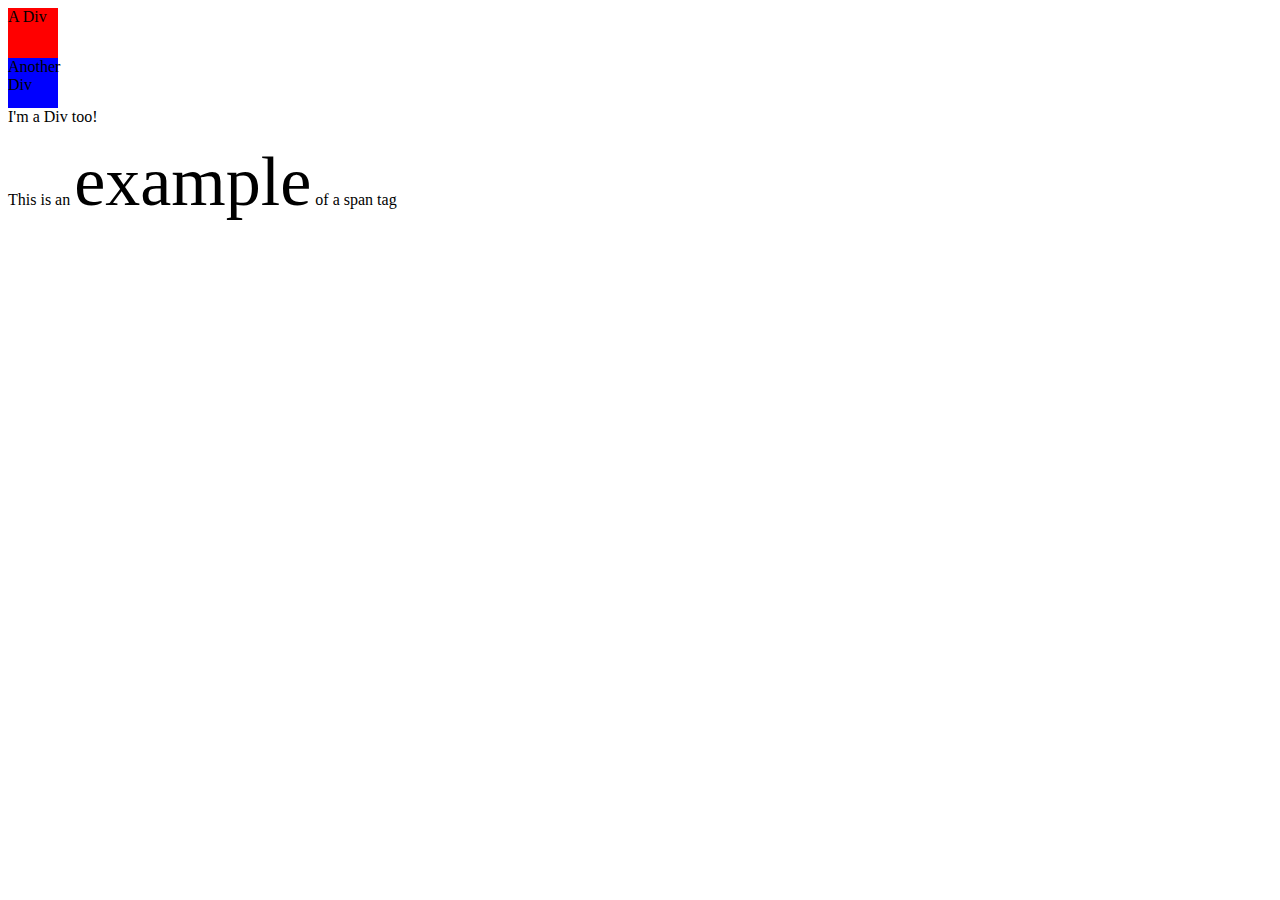
<file: about.html>
<!DOCTYPE html>
<html>
    <head>
        
    </head>
    <body>
        <!--<ul type="square">-->
        <!--    <li>An item</li>-->
        <!--    <li>ANother Item</li>-->
        <!--    <li>Yet Another Item</li>-->
        <!--</ul>-->
        <!--<ol type="I">-->
        <!--     <li>An item</li>-->
        <!--    <li>ANother Item</li>-->
        <!--    <li>Yet Another Item</li>-->
        <!--</ol>-->
        
        <!--<img src="sunset_ocean.jpg" style="height:300px;">-->
        
        <div style="width:50px; height: 50px; background: red;">A Div</div>
        <div style="width:50px; height: 50px; background: blue;">Another Div</div>
        <div>I'm a Div too!</div>
        
        <p>This is an <span style= "font-size: 70px;">example</span> of a span tag</p>
        
    </body>
</html>
</file>
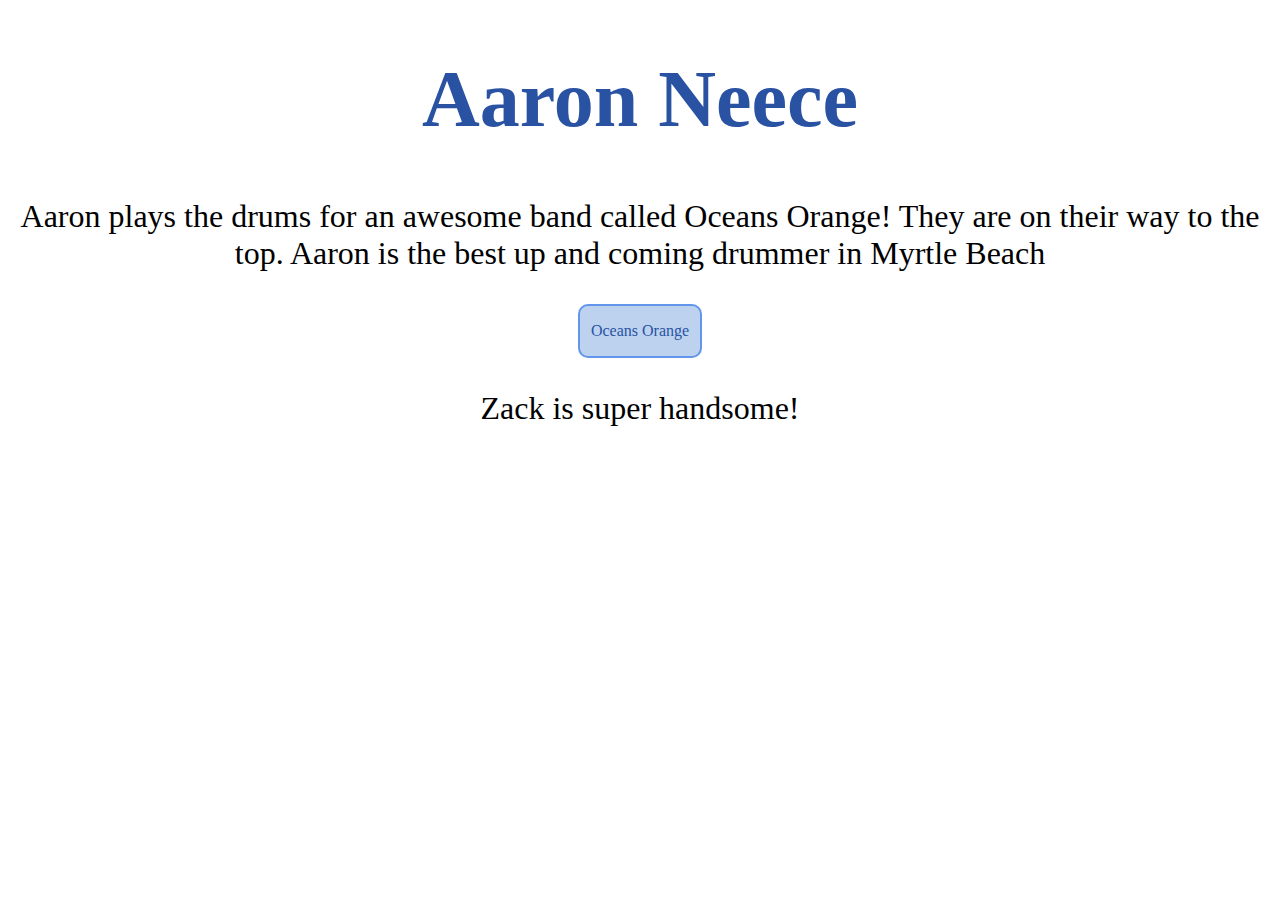
<file: css_basics/Aaron.html>
<!doctype html>
<html lang="en">
<head>
    <meta charset="UTF-8">
    <title>Aaron Neece</title>
     <link rel="stylesheet" href="Aaron.css" type="text/css" />
</head>
<body>
    <h1>Aaron Neece</h1>
    
    <p>Aaron plays the drums for an awesome band called Oceans Orange! They are on their way to the top. Aaron is the best up and coming drummer in Myrtle Beach</p>
    
    <a href="http://reverbnation.com/oceansorange">
        <div>
            <p class="button">Oceans Orange</p>
        </div>
    </a>
    
    <p>Zack is super handsome!</p>
    
</body>
</html>
</file>
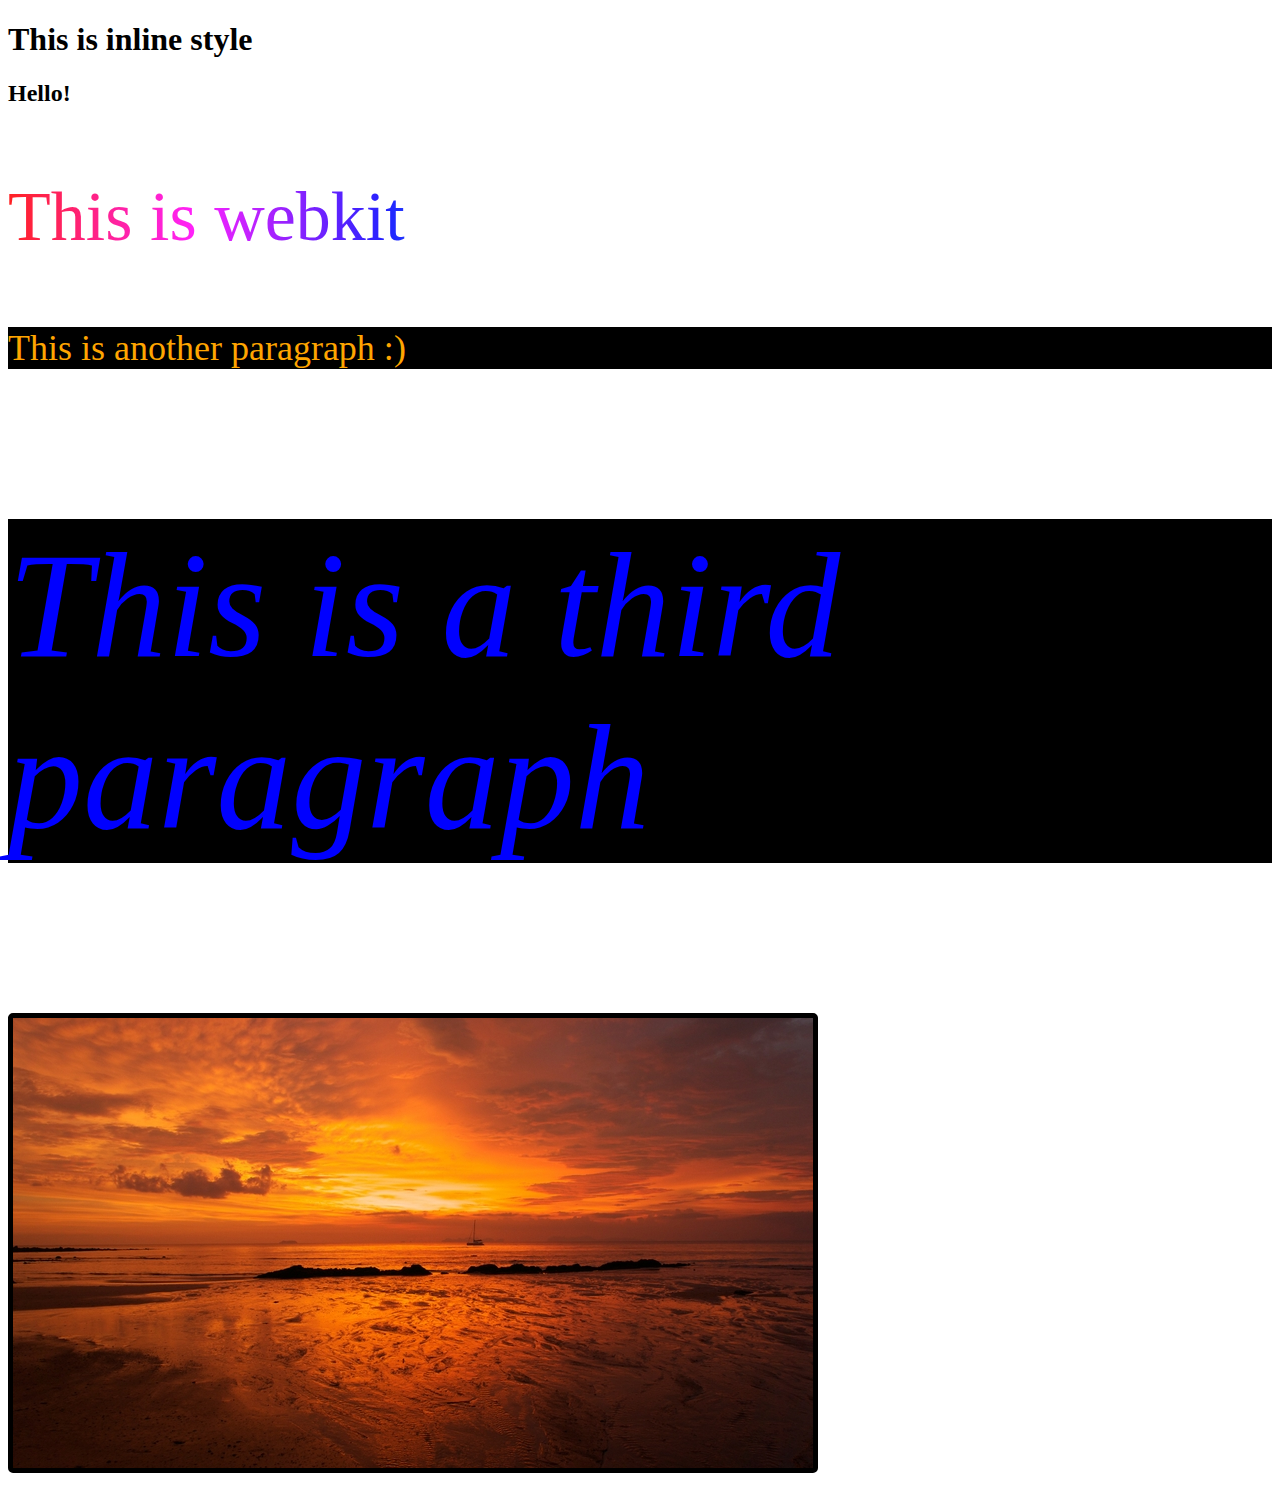
<file: css_basics/about_me.html>
<!DOCTYPE html>
<html>
    <head>
       <link rel="stylesheet" href="stylesheet.css" type="text/css" />
       <link href='http://fonts.googleapis.com/css?family=Raleway:300' rel='stylesheet' type='text/css'>
    </head>
    <body>
        
        
        <h1 class="hover_test">This is inline style</h1>
        <h2>Hello!</h2>
        <p class="rainbow">This is webkit</p>
        <p id="id_test">This is another paragraph :)</p>
        <div>
            <p class="class_test">This is a third paragraph</p>
        </div>
        
        <img src="../sunset_ocean.jpg" class=button>
    </body>
</html>
</file>
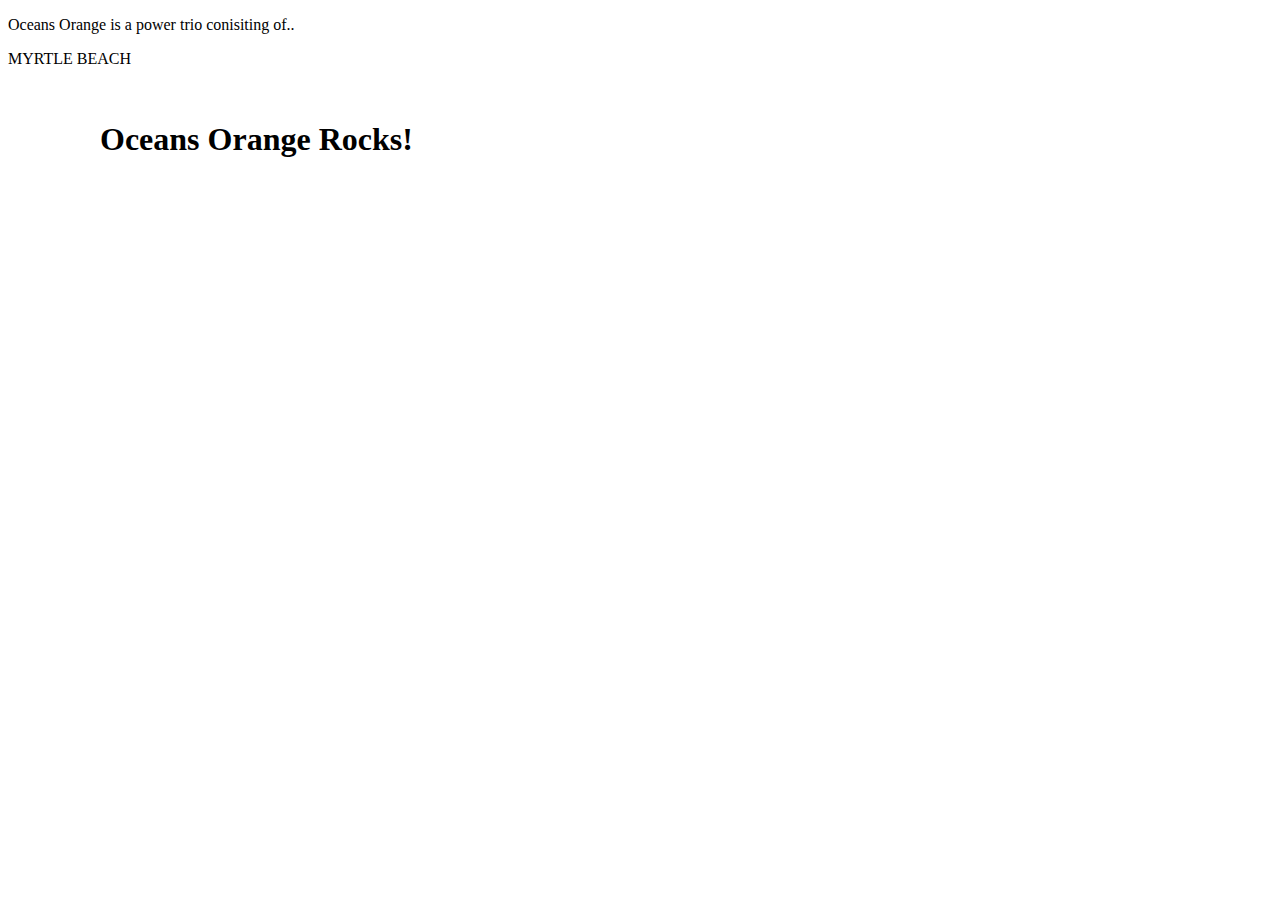
<file: css_basics/position.html>
<!DOCTYPE html>
<html>
    <head>
        <style type="text/css">
            /*div {*/
            /*height: 50px;*/
            /*width: 50px;*/
            /*border: 2px solid black;*/
            /*border-radius: 5px;*/
            /*display: inline-block;*/
            /*}*/
            
            #one {
            background: green;
            /*padding:20px 20px 20px 20px;*/
            font-size: 10px;
            color:white;
            margin-left:auto;
            margin-left:auto;
            }
           
            
            #two {
            background: blue;
            }
            #three {
            background: red;
            }
            #four {
            background: yellow;
            }
            
            h1 {
                position:absolute;
                left:100px;
                top:100px;
            }
            p {
                
                
            }
        </style>
            
    </head>
    <body>
        <!--<div id="one">Testing</div>-->
        <!--<div id="two"></div>-->
        <!--<div id="three"></div>-->
        <!--<div id="four"></div>-->
        <h1>
            Oceans Orange Rocks!
        </h1>
        <p>
            Oceans Orange is a power trio conisiting of..
        </p>
        <div>MYRTLE BEACH</div>
    </body>
</html>
</file>
<file: css_basics/Aaron.css>
h1 {
    font-size: 5em;
    color: #2952A3;
    text-align: center;
}

p {
    font-size: 2em;
    text-align: center;
}

div {
    height: 50px;
    width: 120px;
    border: 2px solid #6495ED;
    border-radius: 10px;
    background: #BCD2EE;
    margin-left: auto;
    margin-right: auto;
}

a {
    text-decoration: none;
}

.button {
    text-align: center;
    color: #2952A3;
    font-size: 1em;
}

div:hover {
    background: #E25;
}
</file>
<file: css_basics/stylesheet.css>
/*Selector {*/
/*  Property: Value;*/
/*}*/

p {   
    color:yellow;
    font-size:12px;
    background-color:black;
}

div p {
    color:white;
    font-size:25px;
    background-color:black;
    font-style:italic;
}

* {
    font-family:comic;
}

.class_test {
    font-size:150px;
    color:blue;
}

#id_test {
    color:orange;
    font-size:36px;
}

.hover_test:hover {
     color:purple;   
}


.rainbow {
    font-size:70px;
  background-image: -webkit-gradient( linear, left top, right top, color-stop(0, #f22), color-stop(0.15, #f2f), color-stop(0.3, #22f), color-stop(0.45, #2ff), color-stop(0.6, #2f2),color-stop(0.75, #2f2), color-stop(0.9, #ff2), color-stop(1, #f22) );
  background-image: gradient( linear, left top, right top, color-stop(0, #f22), color-stop(0.15, #f2f), color-stop(0.3, #22f), color-stop(0.45, #2ff), color-stop(0.6, #2f2),color-stop(0.75, #2f2), color-stop(0.9, #ff2), color-stop(1, #f22) );
  color:transparent;
  -webkit-background-clip: text;
  background-clip: text;
}

a:visited {
    color:lime;
}

#popular {
    color:;
    color:#2FEBCB;
    color:rgb(47, 235, 203);
    color:rgba(47, 235, 203, .5);
    background-color: ;
    background-image:url("example.com/example.jpg");
    background:color/url;
    font-size:12px, 12pt, 12em;
    font-family:Helvetica, Arial, Sans-serif;
    font-family: 'Raleway', sans-serif;
}

.button {
    border: 5px solid black;
    border-radius: 5px ;
    
a {
    text-decoration:none;
}    
    
    
    
}
</file>
